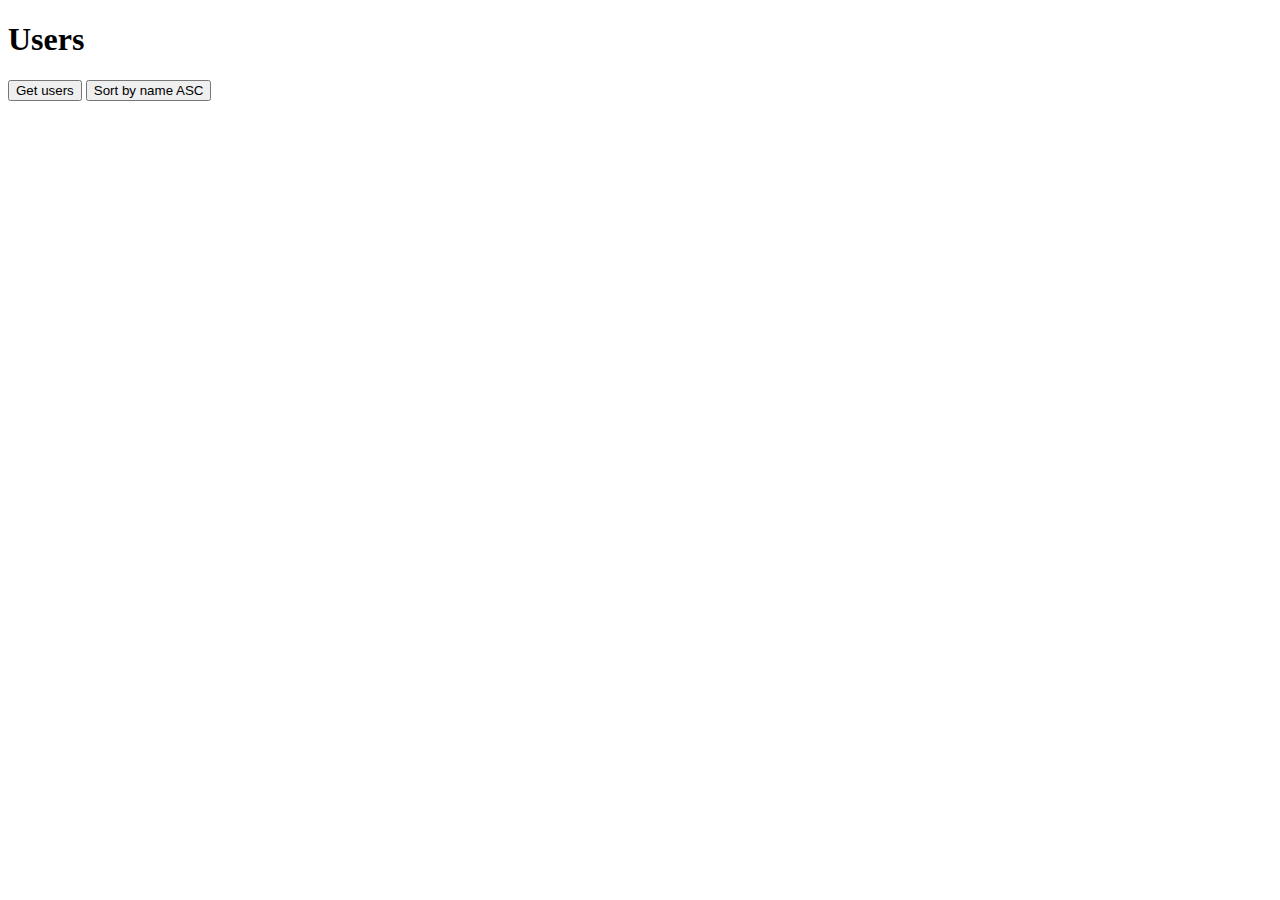
<file: index.html>
<!DOCTYPE html>
<html lang="en">

<head>
    <meta charset="UTF-8">
    <meta http-equiv="X-UA-Compatible" content="IE=edge">
    <meta name="viewport" content="width=device-width, initial-scale=1.0">
    <title>Main</title>
    <script src="./js/main.js" defer></script>
    <style>
        .card {
            display: inline-block;
            border: 1px solid #000;
            padding: 0 20px;
            border-radius: 5px;
            margin-top: 20px;
        }
    </style>
</head>

<body>
    <h1>Users</h1>
    <button id="user=btn">Get users</button>
    <button id="sort-by-name">Sort by name ASC</button>
    <div id="app">
    </div>
</body>

</html>
</file>
